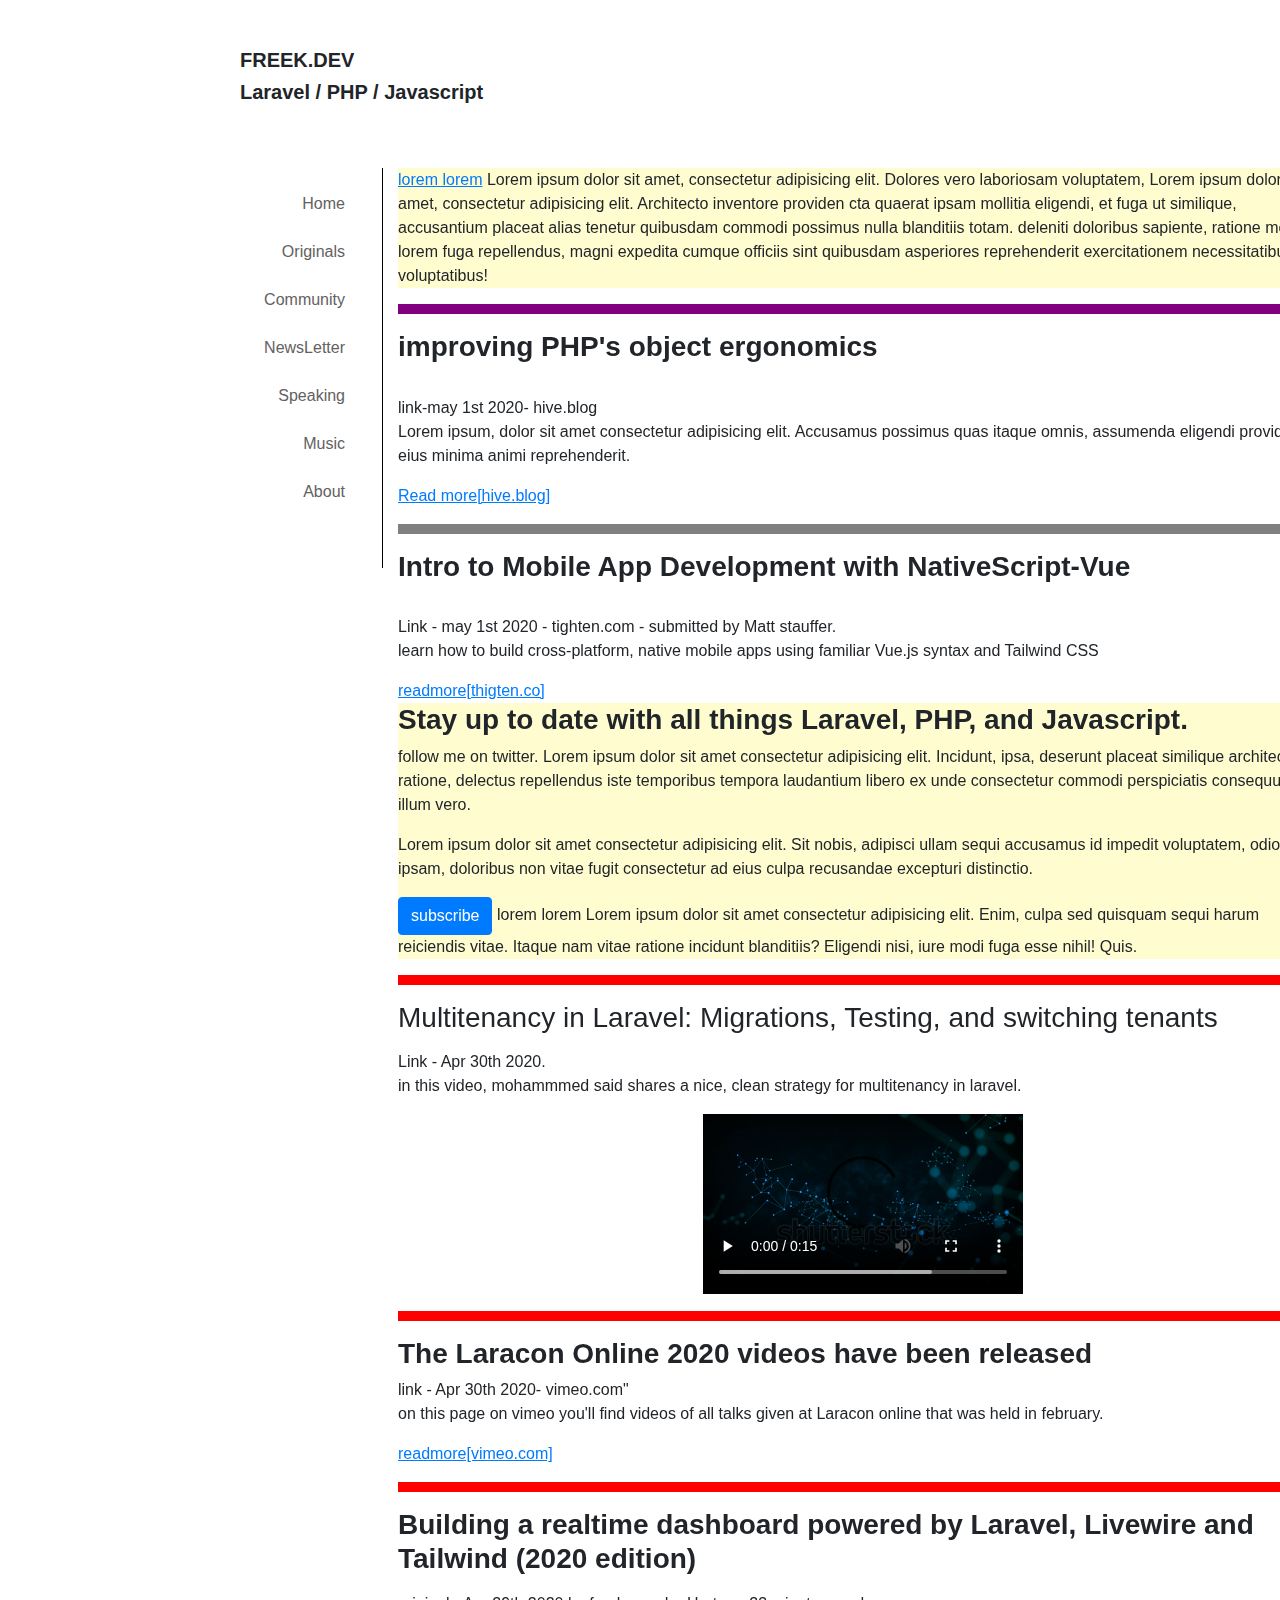
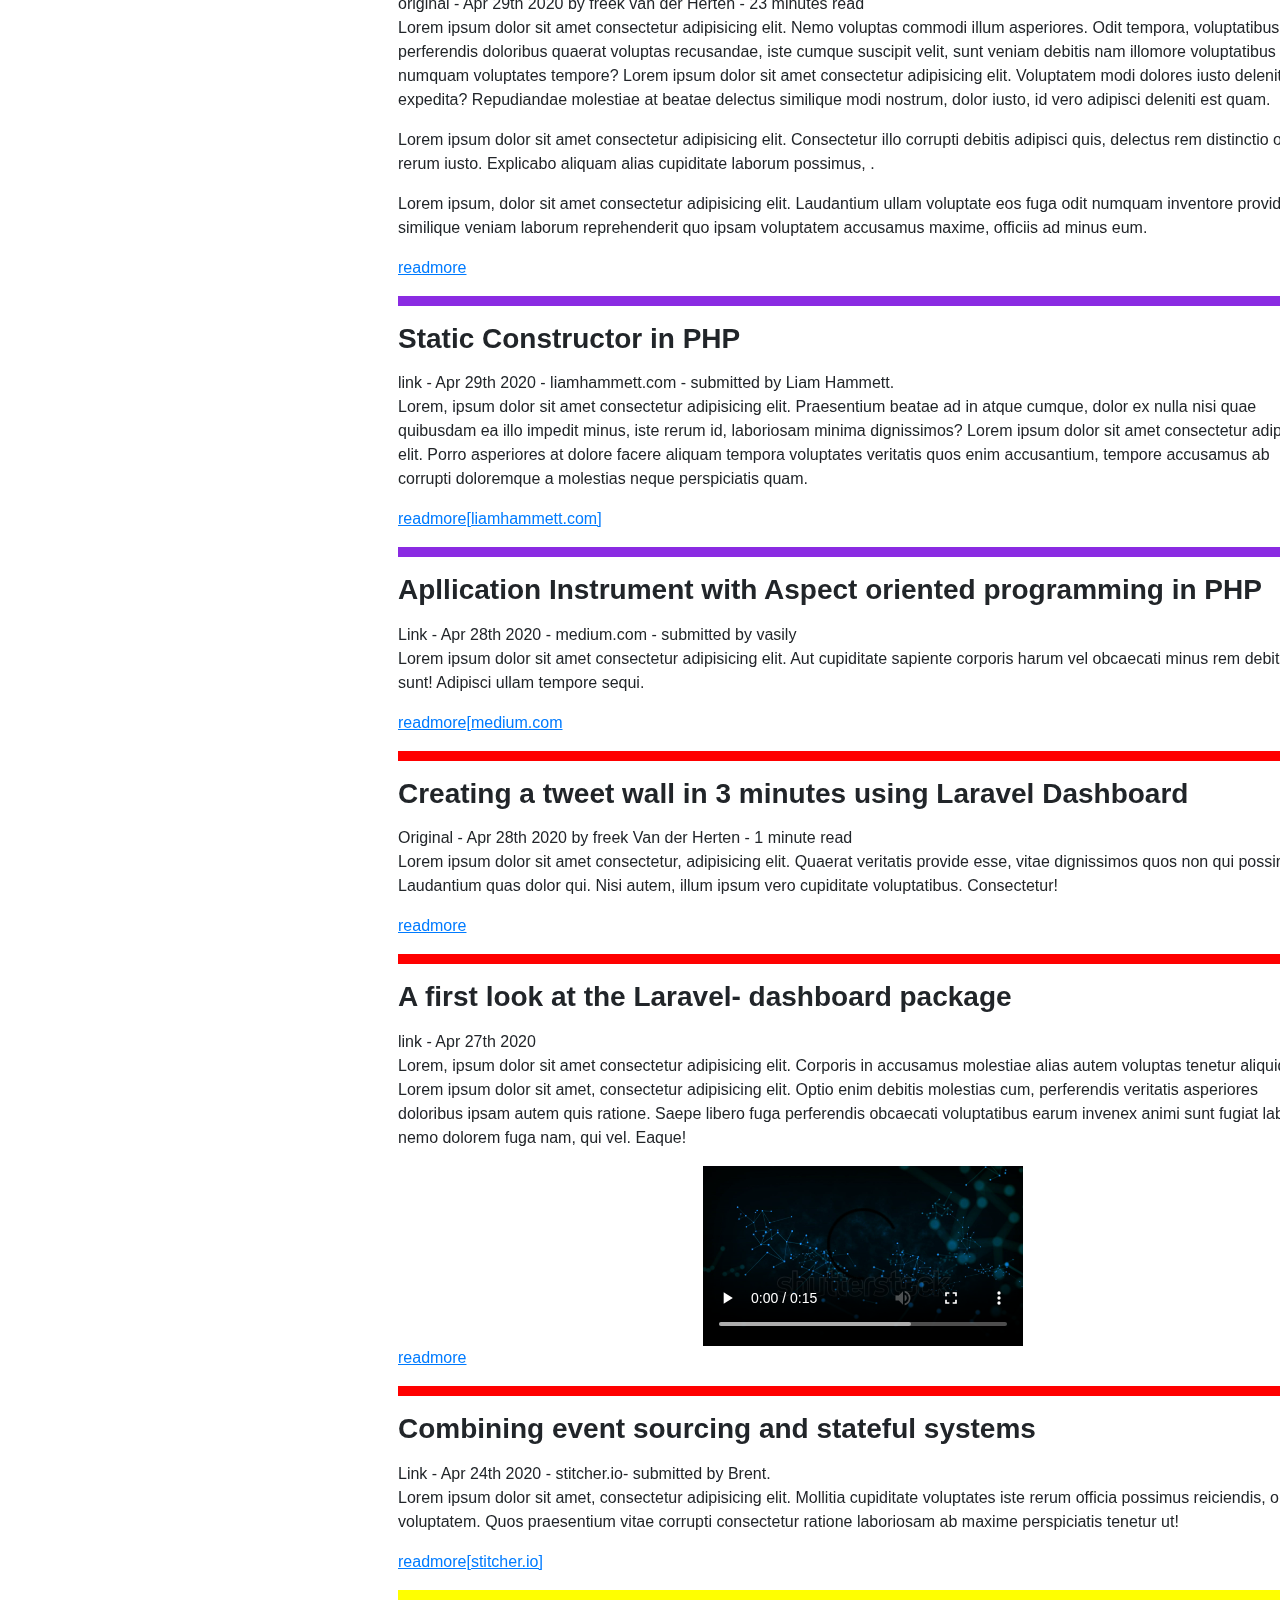
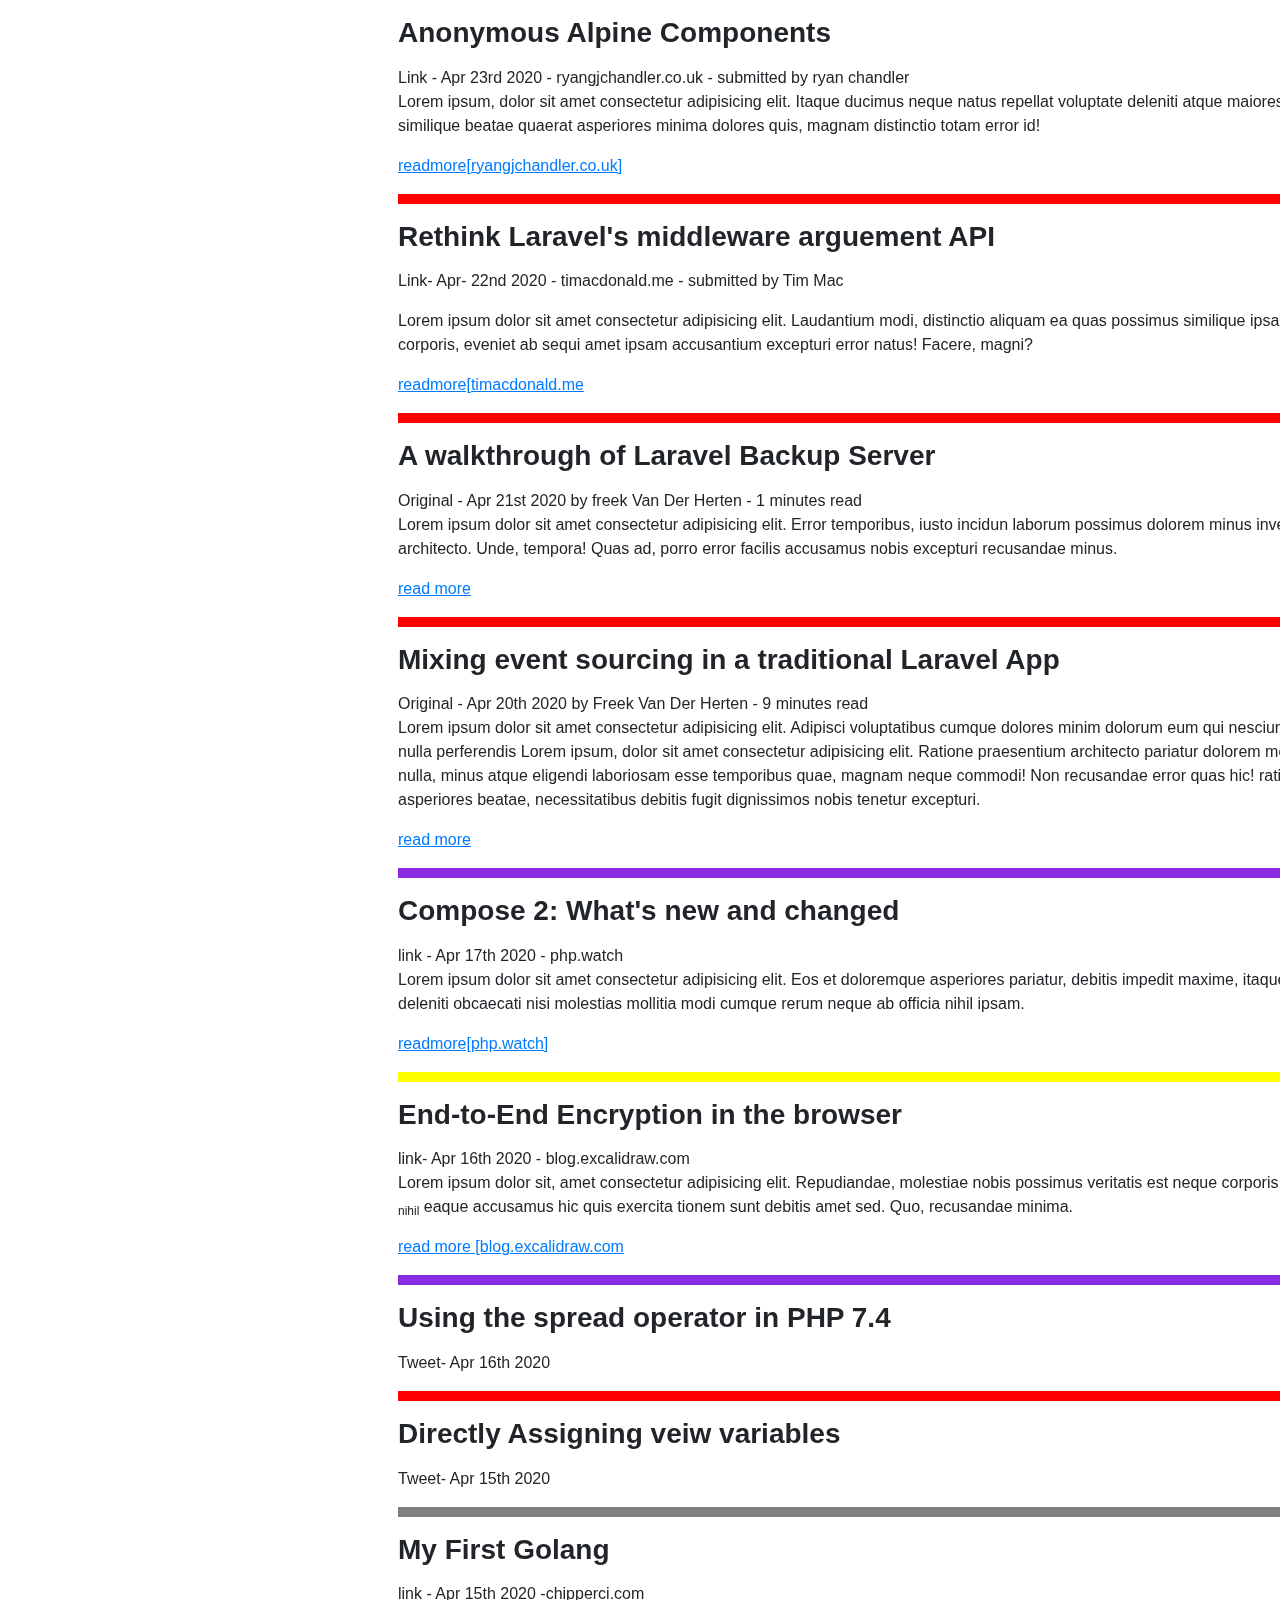
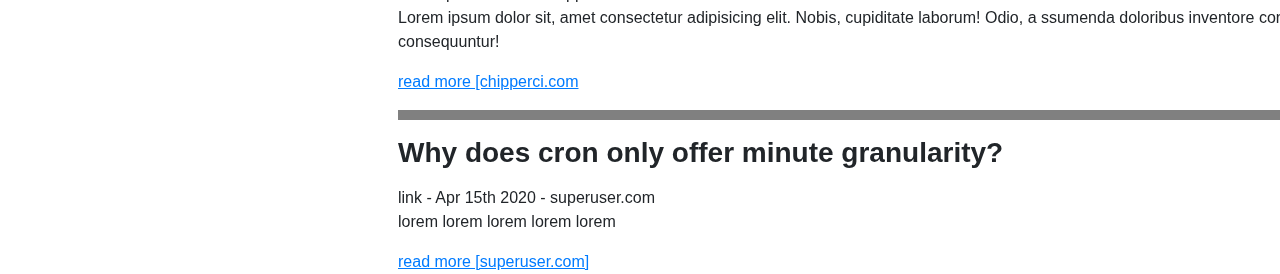
<file: index.html>
<!doctype html>
<html>
<head>
    <meta charset="utf-8">
    <meta name="viewport" content="width=device-width, initial-scale=1, shrink-to-fit=no">
    <link rel="stylesheet" href="https://stackpath.bootstrapcdn.com/bootstrap/4.4.1/css/bootstrap.min.css" 
    integrity="sha384-Vkoo8x4CGsO3+Hhxv8T/Q5PaXtkKtu6ug5TOeNV6gBiFeWPGFN9MuhOf23Q9Ifjh" crossorigin="anonymous">
    <link rel="stylesheet" href="https://use.fontawesome.com/releases/v5.0.9/css/all.css" 
 integrity="sha384-5SOiIsAziJl6AWe0HWRKTXlfcSHKmYV4RBF18PPJ173Kzn7jzMyFuTtk8JA7QQG1" crossorigin="anonymous">
    <link rel="stylesheet" href="style.css"/>
    <title>freek.dev</title>
</head>
<body>
<div class="head1">
<h5 class="mainhead"><i class="fa fa-desktop fa-3x" aria-hidden="true"></i><b>FREEK.DEV</b></h5>
    <h5><b>Laravel / PHP / Javascript</b></h5>
</div>
    <div class="container-fluid">
        <div class="row">
            <div class="col-lg-3">
                <ul>
                   <a class="list" href="">
                       <li>Home</li>
                   </a>
                    <a class="list" href="">
                        <li>Originals</li>
                    </a>
                                       <a class="list" href="">
                                           <li>Community</li>
                                       </aclass="list">
                                                            <a class="list" href="">
                                                                <li>NewsLetter</li>
                                                            </aclass="list">
                                                                               <a class="list" href="">
                                                                                   <li>Speaking</li>
                                                                               </aclass="list">
                                                                                                   <a class="list"
                                                                                                       href="">
                                                                                                       <li>Music</li>
                                                                                                   </a>
                                                                                                                        <a
                                                                                                                           class="list"
                                                                                                                           href="">
                                                                                                                            <li>About
                                                                                                                            </li>
                                                                                                                        </a>
                </ul>
            </div>

            <div class=" vl col-lg-9">
                <p class="yellow"><a href="#">lorem lorem</a> Lorem ipsum dolor sit amet,
                    consectetur adipisicing elit. Dolores vero
                    laboriosam voluptatem, Lorem ipsum dolor sit amet,
                    consectetur adipisicing elit. Architecto inventore providen
                    cta quaerat ipsam mollitia eligendi, et fuga ut similique,
                    accusantium placeat alias tenetur quibusdam commodi possimus
                    nulla blanditiis totam. deleniti doloribus
                    sapiente, ratione mollitia lorem fuga repellendus,
                    magni expedita cumque officiis sint quibusdam
                    asperiores reprehenderit exercitationem
                    necessitatibus voluptatibus!</p>

                <hr class="line">

                <h3><b>improving PHP's object ergonomics</b></h3><br>
                link-may 1st 2020- hive.blog
                <p>Lorem ipsum, dolor sit amet consectetur adipisicing elit.
                    Accusamus possimus quas itaque omnis, assumenda eligendi
                    provident eius minima animi reprehenderit.</p>
                <a href="page.html">Read more[hive.blog]</a>

                <hr class="line1">

                <h3><b>Intro to Mobile App Development with NativeScript-Vue</b></h3><br>
                Link - may 1st 2020 - tighten.com - submitted by Matt stauffer.
                <p>learn how to build cross-platform, native mobile apps using familiar Vue.js syntax and Tailwind CSS
                </p>
                <a href="page.html">readmore[thigten.co]</a>


                <div class="yellow">
                    <h3><b>Stay up to date with all things Laravel, PHP, and Javascript.</b></h3>
                    <p> follow me on twitter. Lorem ipsum dolor sit amet consectetur adipisicing elit.
                        Incidunt, ipsa, deserunt placeat similique architecto ratione,
                        delectus repellendus iste temporibus tempora laudantium libero
                        ex unde consectetur commodi perspiciatis consequuntur illum vero.</p>
                    <p>Lorem ipsum dolor sit amet consectetur adipisicing elit. Sit nobis, adipisci ullam
                        sequi accusamus id impedit voluptatem, odio ipsam, doloribus non vitae fugit
                        consectetur ad eius culpa recusandae excepturi distinctio.</p>
                    <button type="submit" class="btn btn-primary" text-align="center">subscribe</button>
                    <!-----adress and subsribe  here--->
                    lorem lorem Lorem ipsum dolor sit amet consectetur adipisicing elit. Enim, culpa sed quisquam
                    sequi harum reiciendis vitae. Itaque nam vitae ratione incidunt blanditiis? Eligendi nisi,
                    iure modi fuga esse nihil! Quis.
                </div>

                <hr class="line2">

                <p>
                    <h3>Multitenancy in Laravel: Migrations, Testing, and switching tenants</h3>
                </p>
                Link - Apr 30th 2020.
                <p>in this video, mohammmed said shares a nice, clean strategy for multitenancy in laravel.</p>
                <video controls id="video">
                    <source src="viddd.webm" type="video/mp4">
                </video>

                <hr class="line3">

                <h3><b>The Laracon Online 2020 videos have been released</b></h3>
                link - Apr 30th 2020- vimeo.com"
                <p>on this page on vimeo you'll find videos of all talks given at Laracon online that was held in
                    february.</p>
                <a href="page.html">readmore[vimeo.com]</a>

                <hr class="line4">

                <p>
                    <h3><b>Building a realtime dashboard powered by Laravel, Livewire and Tailwind (2020 edition)</b>
                    </h3>
                </p>
                original - Apr 29th 2020 by freek van der Herten - 23 minutes read
                <p>Lorem ipsum dolor sit amet consectetur adipisicing elit. Nemo voluptas commodi illum asperiores.
                    Odit tempora, voluptatibus perferendis doloribus quaerat voluptas recusandae, iste cumque
                    suscipit velit, sunt veniam debitis nam illomore voluptatibus numquam
                    voluptates tempore? Lorem ipsum dolor sit amet consectetur adipisicing elit.
                    Voluptatem modi dolores iusto deleniti expedita? Repudiandae molestiae at beatae delectus similique
                    modi nostrum, dolor iusto, id vero adipisci deleniti est quam.</p>
                <!-----there's a dashboard here--->
                <P>Lorem ipsum dolor sit amet consectetur adipisicing elit. Consectetur illo corrupti debitis adipisci
                    quis,
                    delectus rem distinctio omnis rerum iusto. Explicabo aliquam alias cupiditate laborum possimus,
                    .</P>
                <p>Lorem ipsum, dolor sit amet consectetur adipisicing elit. Laudantium
                    ullam voluptate eos fuga odit numquam inventore provident similique
                    veniam laborum reprehenderit quo ipsam voluptatem accusamus maxime, officiis ad minus eum.</p>
                <a href="page.html">readmore</a>

                <hr class="line5">

                <p>
                    <h3><b>Static Constructor in PHP</b></h3>
                </p>
                link - Apr 29th 2020 - liamhammett.com - submitted by Liam Hammett.
                <p>Lorem, ipsum dolor sit amet consectetur adipisicing elit. Praesentium
                    beatae ad in atque cumque, dolor ex nulla nisi quae quibusdam ea illo
                    impedit minus, iste rerum id, laboriosam minima dignissimos? Lorem
                    ipsum dolor sit amet consectetur adipisicing elit. Porro asperiores
                    at dolore facere aliquam tempora voluptates veritatis quos enim accusantium,
                    tempore accusamus ab corrupti doloremque a molestias neque perspiciatis quam.</p>
                <a href="page.html">readmore[liamhammett.com]</a>

                <hr class="line6">

                <p>
                    <h3><b>Apllication Instrument with Aspect oriented programming in PHP</b></h3>
                </p>
                Link - Apr 28th 2020 - medium.com - submitted by vasily
                <p>Lorem ipsum dolor sit amet consectetur adipisicing elit. Aut cupiditate sapiente corporis
                    harum vel obcaecati minus rem debitis sunt! Adipisci ullam tempore sequi.</p>
                <a href="page.html">readmore[medium.com</a>

                <hr class="line7">

                <p>
                    <h3><b>Creating a tweet wall in 3 minutes using Laravel Dashboard</b></h3>
                </p>
                Original - Apr 28th 2020 by freek Van der Herten - 1 minute read
                <p>Lorem ipsum dolor sit amet consectetur, adipisicing elit. Quaerat veritatis provide
                    esse, vitae dignissimos quos non qui possimus. Laudantium quas dolor qui.
                    Nisi autem, illum ipsum vero cupiditate voluptatibus. Consectetur!</p>
                <a href="page.html">readmore</a>

                <hr class="line8">

                <p>
                    <h3><b>A first look at the Laravel- dashboard package</b></h3>
                </p>
                link - Apr 27th 2020
                <p>Lorem, ipsum dolor sit amet consectetur adipisicing elit. Corporis
                    in accusamus molestiae alias autem voluptas tenetur aliquid Lorem
                    ipsum dolor sit amet, consectetur adipisicing elit. Optio enim debitis
                    molestias cum, perferendis veritatis asperiores doloribus ipsam autem
                    quis ratione. Saepe libero fuga perferendis obcaecati voluptatibus earum
                    invenex animi sunt fugiat laborum nemo dolorem fuga nam, qui vel. Eaque!</p>
                <div class="vid">
                    <video controls id="video">
                        <source src="viddd.webm" type="video/mp4">
                    </video>
                </div>
                <p>
                    <a href="page.html">readmore</a>
                </p>

                <hr class="line9">

                <p>
                    <h3><b>Combining event sourcing and stateful systems</b></h3>
                </p>
                Link - Apr 24th 2020 - stitcher.io- submitted by Brent.
                <p>Lorem ipsum dolor sit amet, consectetur adipisicing elit. Mollitia cupiditate voluptates iste rerum
                    officia
                    possimus reiciendis, optio voluptatem. Quos praesentium vitae corrupti consectetur ratione
                    laboriosam ab
                    maxime perspiciatis tenetur ut!</p>
                <a href="page.html">readmore[stitcher.io]</a>

                <hr class="line10">

                <p>
                    <h3><b>Anonymous Alpine Components</b></h3>
                </p>
                Link - Apr 23rd 2020 - ryangjchandler.co.uk - submitted by ryan chandler
                <p>Lorem ipsum, dolor sit amet consectetur adipisicing elit. Itaque ducimus neque
                    natus repellat voluptate deleniti atque maiores ex similique beatae quaerat
                    asperiores minima dolores quis, magnam distinctio totam error id!</p>
                <a href="page.html">readmore[ryangjchandler.co.uk]</a>

                <hr class="line11">

                <p>
                    <h3><b>Rethink Laravel's middleware arguement API</b></h3>
                </p>
                Link- Apr- 22nd 2020 - timacdonald.me - submitted by Tim Mac</p>
                <p>Lorem ipsum dolor sit amet consectetur adipisicing elit. Laudantium modi, distinctio
                    aliquam ea quas possimus similique ipsa animi corporis, eveniet ab sequi amet ipsam
                    accusantium excepturi error natus! Facere, magni?</p>
                <a href="page.html">readmore[timacdonald.me</a>

                <hr class="line12">

                <p>
                    <h3><b>A walkthrough of Laravel Backup Server</b></h3>
                </p>
                Original - Apr 21st 2020 by freek Van Der Herten - 1 minutes read
                <p>Lorem ipsum dolor sit amet consectetur adipisicing elit. Error temporibus, iusto incidun
                    laborum possimus dolorem minus inventore architecto. Unde, tempora! Quas ad,
                    porro error facilis accusamus nobis excepturi recusandae minus.</p>
                <a href="page.html">read more</a>

                <hr class="line13">

                <p>
                    <h3><b>Mixing event sourcing in a traditional Laravel App</b></h3>
                </p>
                Original - Apr 20th 2020 by Freek Van Der Herten - 9 minutes read
                <p>Lorem ipsum dolor sit amet consectetur adipisicing elit. Adipisci voluptatibus cumque dolores minim
                    dolorum eum qui nesciunt. Hic nulla perferendis Lorem ipsum, dolor sit amet consectetur adipisicing
                    elit. Ratione praesentium architecto pariatur dolorem modi nulla, minus atque eligendi laboriosam
                    esse temporibus quae, magnam neque commodi! Non recusandae error quas
                    hic! ratione asperiores beatae, necessitatibus debitis fugit
                    dignissimos nobis tenetur excepturi.</p>
                <a href="page.html">read more</a>

                <hr class="line14">

                <p>
                    <h3><b>Compose 2: What's new and changed</b></h3>
                </p>
                link - Apr 17th 2020 - php.watch
                <p>Lorem ipsum dolor sit amet consectetur adipisicing elit. Eos et doloremque asperiores
                    pariatur, debitis impedit maxime, itaque, deleniti obcaecati nisi molestias mollitia
                    modi cumque rerum neque ab officia nihil ipsam.</p>
                <a href="page.html">readmore[php.watch]</a>

                <hr class="line15">

                <p>
                    <h3><b>End-to-End Encryption in the browser</b></h3>
                </p>
                link- Apr 16th 2020 - blog.excalidraw.com
                <p>Lorem ipsum dolor sit, amet consectetur adipisicing elit. Repudiandae, molestiae nobis
                    possimus veritatis est neque corporis. <sub>Ipsum nihil</sub> eaque accusamus hic quis exercita
                    tionem sunt debitis amet sed. Quo, recusandae minima.</p>
                <a href="page.html">read more [blog.excalidraw.com</a>

                <hr class="line16">

                <p>
                    <h3><b>Using the spread operator in PHP 7.4</b></h3>
                </p>
                Tweet- Apr 16th 2020
                <!-------- NUNO MADURO-->

                <hr class="line17">

                <p>
                    <h3><b>Directly Assigning veiw variables</b></h3>
                </p>
                Tweet- Apr 15th 2020
                <!----- JASON MCCREARY-->

                <hr class="line18">

                <p>
                    <h3><b>My First Golang</b></h3>
                </p>
                link - Apr 15th 2020 -chipperci.com
                <p>Lorem ipsum dolor sit, amet consectetur adipisicing elit. Nobis, cupiditate laborum! Odio, a
                    ssumenda doloribus inventore corporis consequuntur!</p>
                <a href="page.html">read more [chipperci.com</a>

                <hr class="line19">

                <p>
                    <h3><b>Why does cron only offer minute granularity?</b></h3>
                </p>
                link - Apr 15th 2020 - superuser.com
                <P>lorem lorem lorem lorem lorem</P>
                <a href="page.html">read more [superuser.com]</a>
            </div>
        </div>
    </div>



 </body>
</html>
</file>
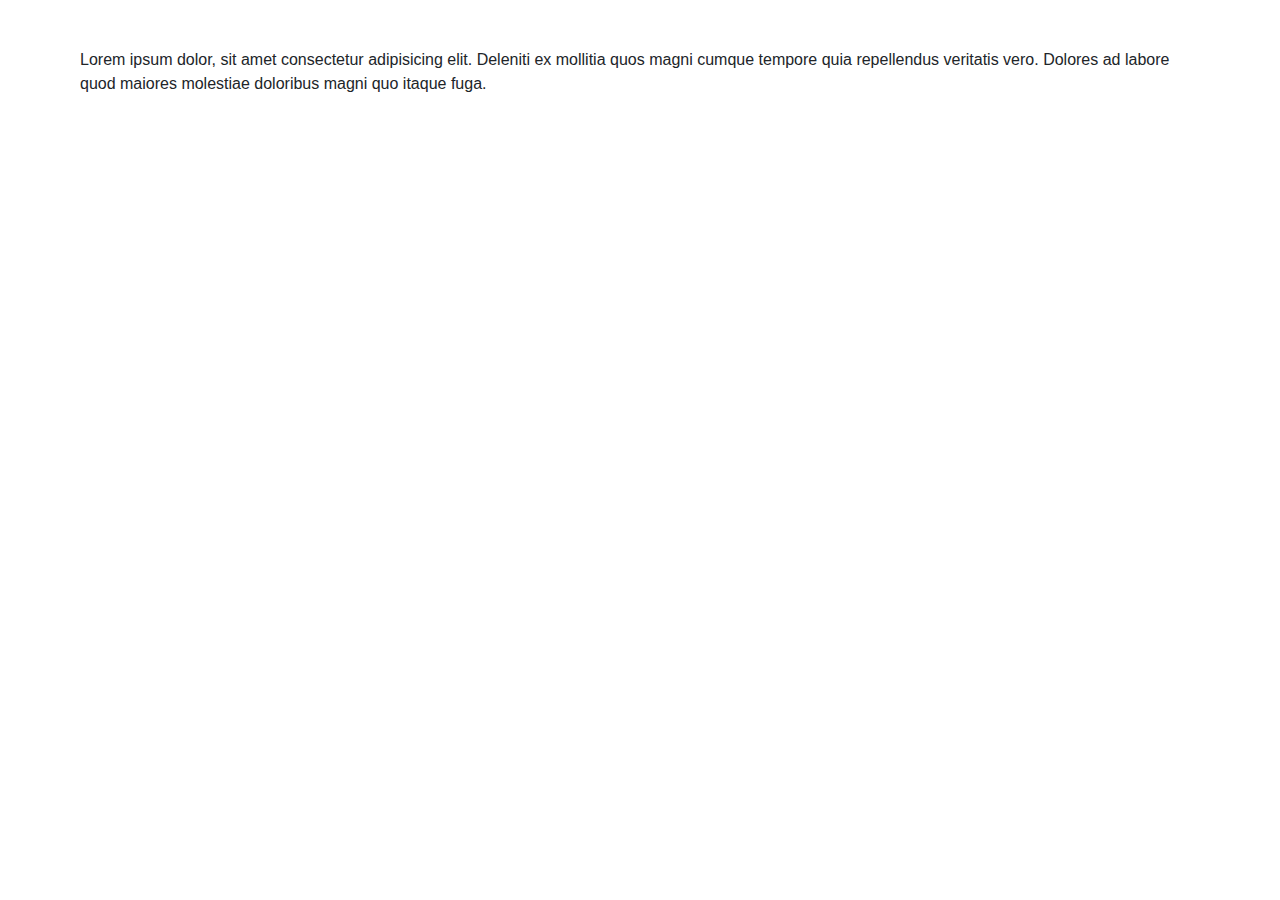
<file: page.html>
<!doctype html>
<html>
    <head><meta charset="utf-8">
        <meta name="viewport" content="width=device-width, initial-scale=1, shrink-to-fit=no">
        <link rel="stylesheet" href="https://stackpath.bootstrapcdn.com/bootstrap/4.4.1/css/bootstrap.min.css" 
        integrity="sha384-Vkoo8x4CGsO3+Hhxv8T/Q5PaXtkKtu6ug5TOeNV6gBiFeWPGFN9MuhOf23Q9Ifjh" crossorigin="anonymous">
        <link rel="stylesheet" href="https://use.fontawesome.com/releases/v5.0.9/css/all.css" 
     integrity="sha384-5SOiIsAziJl6AWe0HWRKTXlfcSHKmYV4RBF18PPJ173Kzn7jzMyFuTtk8JA7QQG1" crossorigin="anonymous">
        <link rel="stylesheet" href="style.css"/>
        <title>laravel.com</title>
    </head>
    <body>
        Lorem ipsum dolor, sit amet consectetur adipisicing elit. Deleniti ex mollitia
         quos magni cumque tempore quia repellendus veritatis vero. Dolores ad labore 
         quod maiores molestiae doloribus magni quo itaque fuga.
    </body>
</html>
</file>
<file: style.css>
body{
    align-content: center;
    font-family: Arial, Helvetica, sans-serif;
    margin: 3rem 5rem ;
}
.head1{
    margin-left: 10rem;
    margin-bottom: 4rem;
}
.list{
    text-decoration: none;
    list-style: none;
    padding: 2rem;
    text-align: end;
    color: rgb(99, 97, 97);
}
.list:hover{
    text-decoration: none;
}
.vl {
    border-left: 1px solid black;
    height: 400px;
    position: absolute;
    left: 30%;
    right: ;
    margin-left: -2px;
    top: 50;
}
.form{
    text-align: center;
    align-content: center;
    background-color: lightsalmon;
}
a{
    text-decoration: underline;
}
.yellow {
background-color:#FFFDD0;
border: 1px;
}
.line{
    border: 5px solid purple;
}
.line1{
    border: 5px solid grey;
}
.line2{
    border: 5px solid red;
}
.line3{
    border: 5px solid red;
}
.line4{
    border: 5px solid red;
}
.line5{
    border: 5px solid blueviolet;
}
.line6{
    border: 5px solid blueviolet ;
}
.line7{
    border: 5px solid red;
}
.line8{
    border: 5px solid red;
}
.line9{
    border: 5px solid red;
}
.line10{
    border: 5px solid yellow;
}
.line11{
    border: 5px solid red;
}
.line12{
    border: 5px solid red;
}
.line13{
    border: 5px solid red;
}
.line14{
    border: 5px solid blueviolet;
}
.line15{
    border: 5px solid yellow;
}
.line16{
    border: 5px solid blueviolet;
}
.line17{
    border: 5px solid red;
}
.line18{
    border: 5px solid grey;
}
.line19{
    border: 5px solid gray;
}
#video{
    display: block ;
    margin: auto;
    width: 20rem;
    
}
</file>
